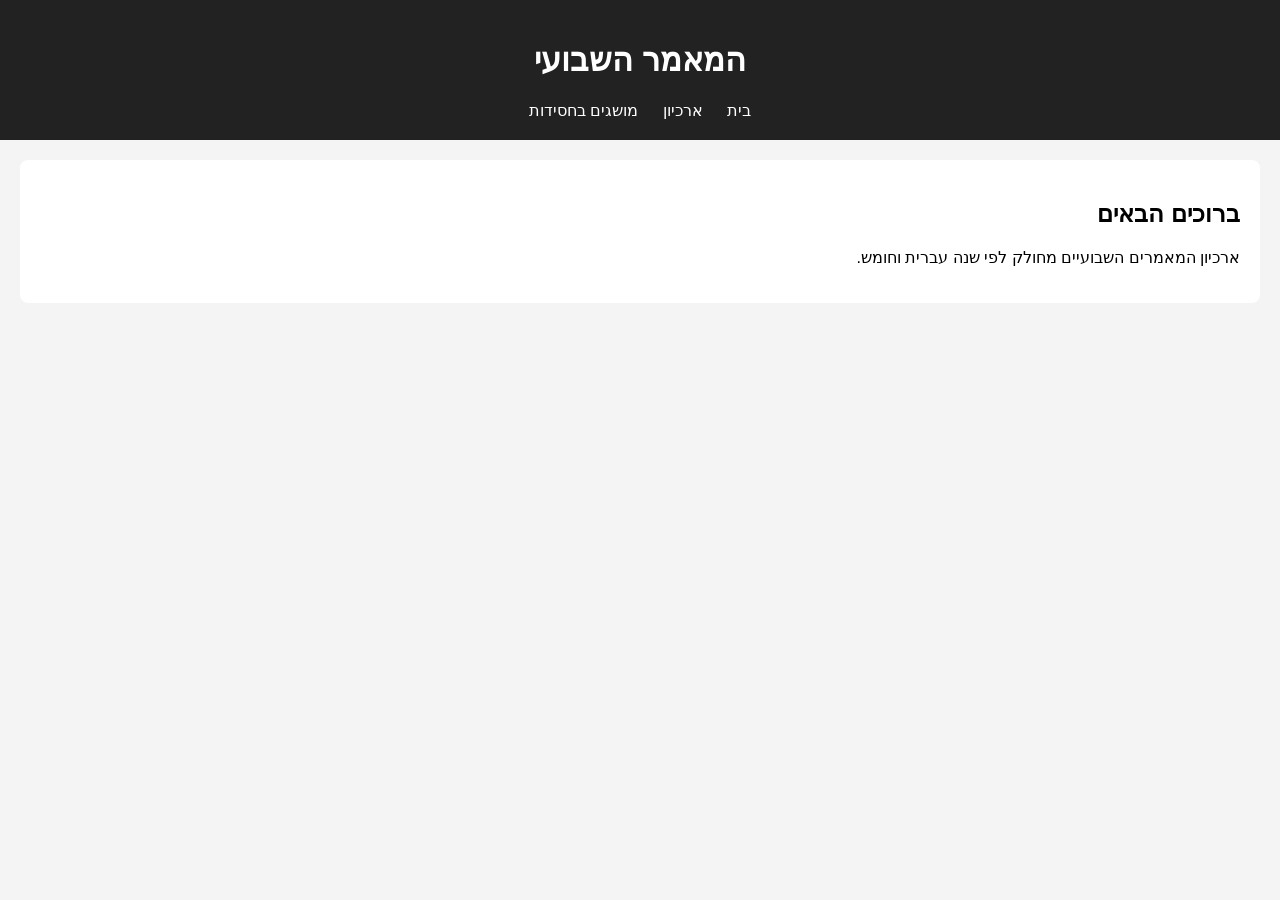
<file: index.html>
<!DOCTYPE html>
<html lang="he" dir="rtl">
<head>
<meta charset="UTF-8">
<title>המאמר השבועי</title>
<link rel="stylesheet" href="style.css">
</head>
<body>

<header>
<h1>המאמר השבועי</h1>
<nav>
<a href="index.html">בית</a>
<a href="archive.html">ארכיון</a>
<a href="glossary.html">מושגים בחסידות</a>
</nav>
</header>

<section>
<h2>ברוכים הבאים</h2>
<p>ארכיון המאמרים השבועיים מחולק לפי שנה עברית וחומש.</p>
</section>

</body>
</html>
</file>
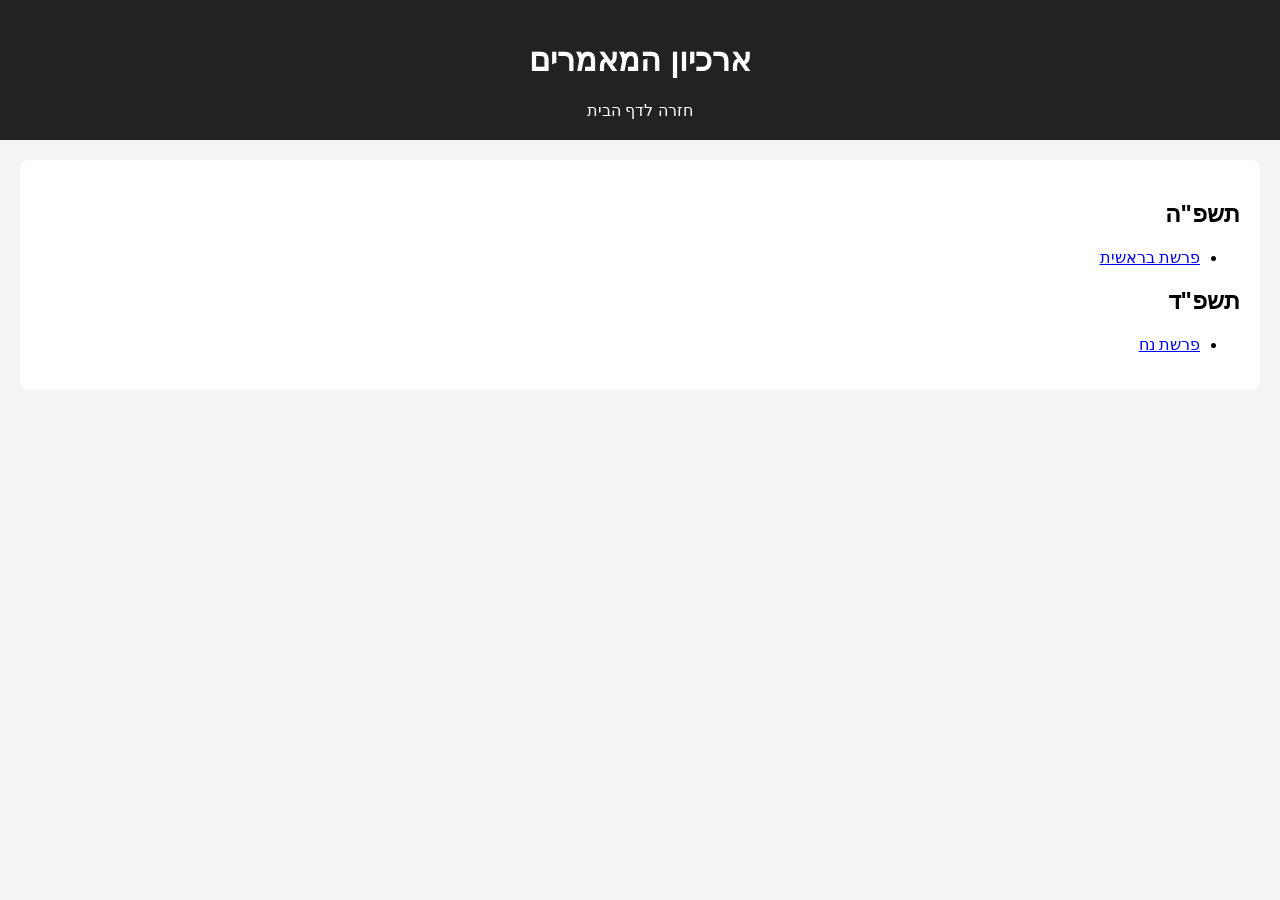
<file: archive.html>
<!DOCTYPE html>
<html lang="he" dir="rtl">
<head>
<meta charset="UTF-8">
<title>ארכיון</title>
<link rel="stylesheet" href="style.css">
</head>
<body>

<header>
<h1>ארכיון המאמרים</h1>
<a href="index.html">חזרה לדף הבית</a>
</header>

<section>
<h2>תשפ"ה</h2>
<ul>
<li><a href="archive/תשפה/sample.html">פרשת בראשית</a></li>
</ul>

<h2>תשפ"ד</h2>
<ul>
<li><a href="archive/תשפד/sample.html">פרשת נח</a></li>
</ul>
</section>

</body>
</html>
</file>
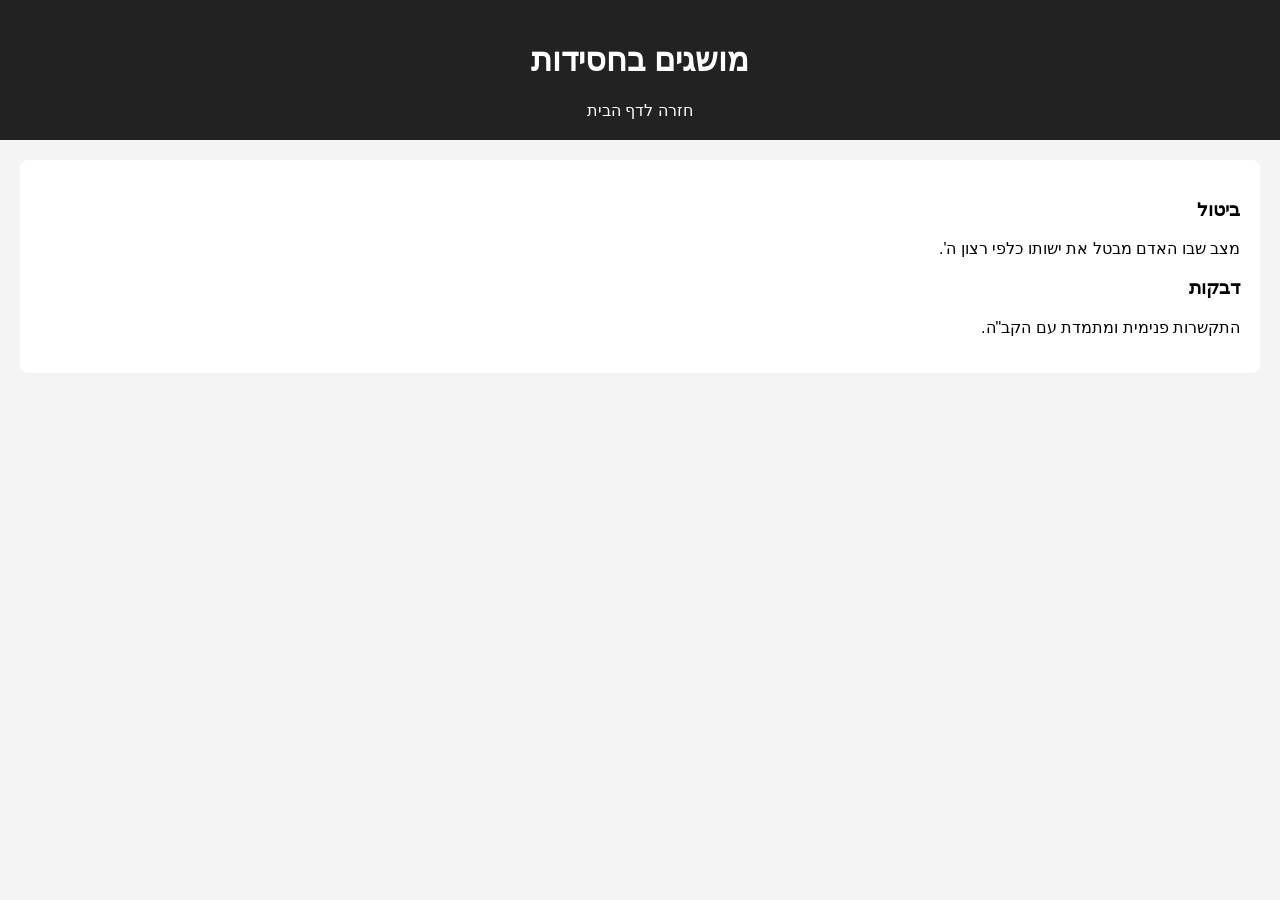
<file: glossary.html>
<!DOCTYPE html>
<html lang="he" dir="rtl">
<head>
<meta charset="UTF-8">
<title>מושגים בחסידות</title>
<link rel="stylesheet" href="style.css">
</head>
<body>

<header>
<h1>מושגים בחסידות</h1>
<a href="index.html">חזרה לדף הבית</a>
</header>

<section>
<h3>ביטול</h3>
<p>מצב שבו האדם מבטל את ישותו כלפי רצון ה'.</p>

<h3>דבקות</h3>
<p>התקשרות פנימית ומתמדת עם הקב"ה.</p>
</section>

</body>
</html>
</file>
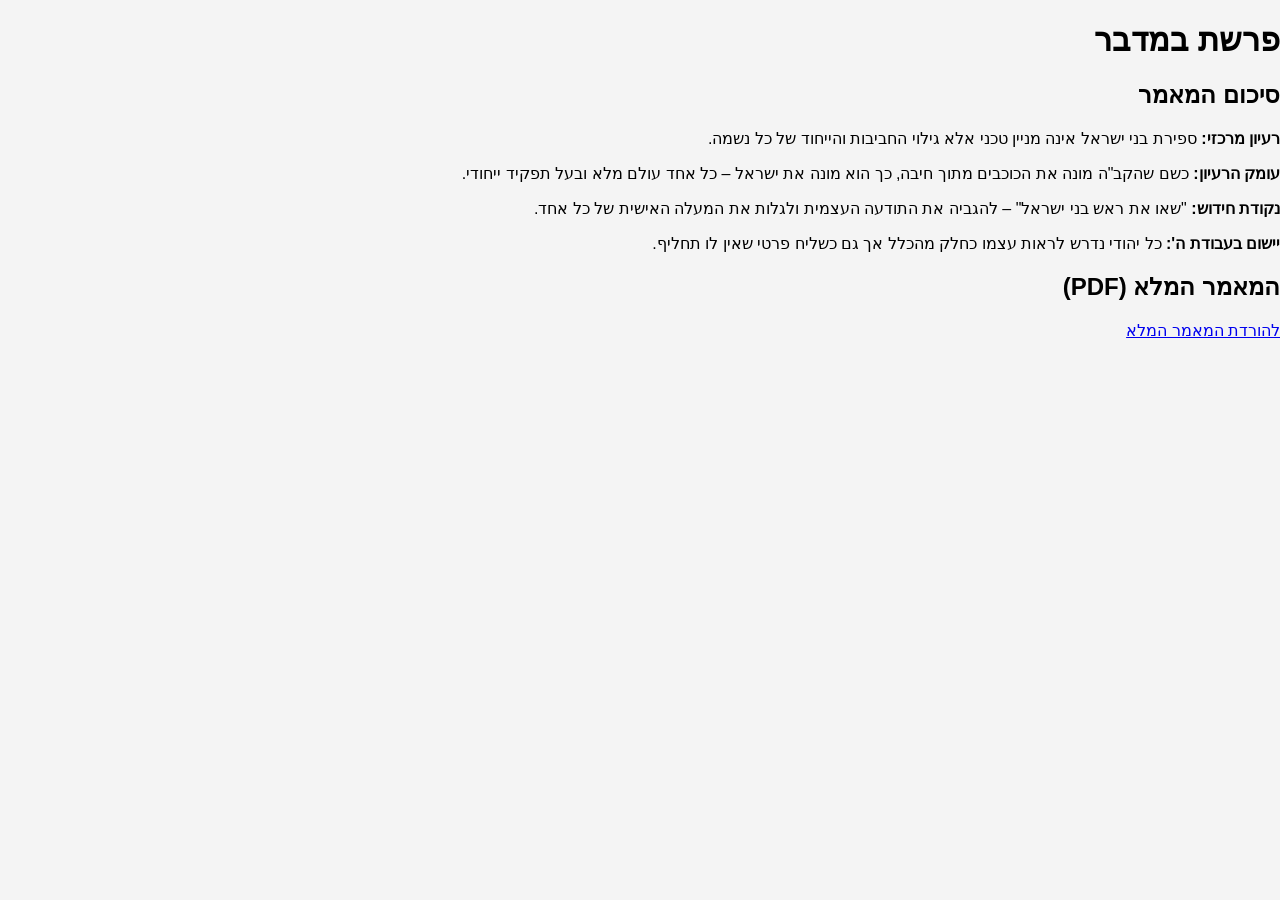
<file: archive/5785/bamidbar.html>
<!DOCTYPE html>
<html lang="he">
<head>
    <meta charset="UTF-8">
    <title>פרשת במדבר – המאמר השבועי</title>
    <link rel="stylesheet" href="../../style.css">
</head>
<body>

<h1>פרשת במדבר</h1>

<h2>סיכום המאמר</h2>

<p><strong>רעיון מרכזי:</strong> ספירת בני ישראל אינה מניין טכני אלא גילוי החביבות והייחוד של כל נשמה.</p>

<p><strong>עומק הרעיון:</strong> כשם שהקב"ה מונה את הכוכבים מתוך חיבה, כך הוא מונה את ישראל – כל אחד עולם מלא ובעל תפקיד ייחודי.</p>

<p><strong>נקודת חידוש:</strong> "שאו את ראש בני ישראל" – להגביה את התודעה העצמית ולגלות את המעלה האישית של כל אחד.</p>

<p><strong>יישום בעבודת ה':</strong> כל יהודי נדרש לראות עצמו כחלק מהכלל אך גם כשליח פרטי שאין לו תחליף.</p>

<h2>המאמר המלא (PDF)</h2>

<p><a href="../../pdf/04 מאמר במדבר.pdf" target="_blank">להורדת המאמר המלא</a></p>

</body>
</html>
</file>
<file: style.css>
body {
font-family: Arial, sans-serif;
background-color: #f4f4f4;
margin: 0;
padding: 0;
direction: rtl;
}

header {
background-color: #222;
color: white;
padding: 20px;
text-align: center;
}

nav a, header a {
color: white;
margin: 0 10px;
text-decoration: none;
}

section {
padding: 20px;
background: white;
margin: 20px;
border-radius: 8px;
}

button {
padding: 10px 15px;
background: #444;
color: white;
border: none;
border-radius: 5px;
cursor: pointer;
}
</file>
